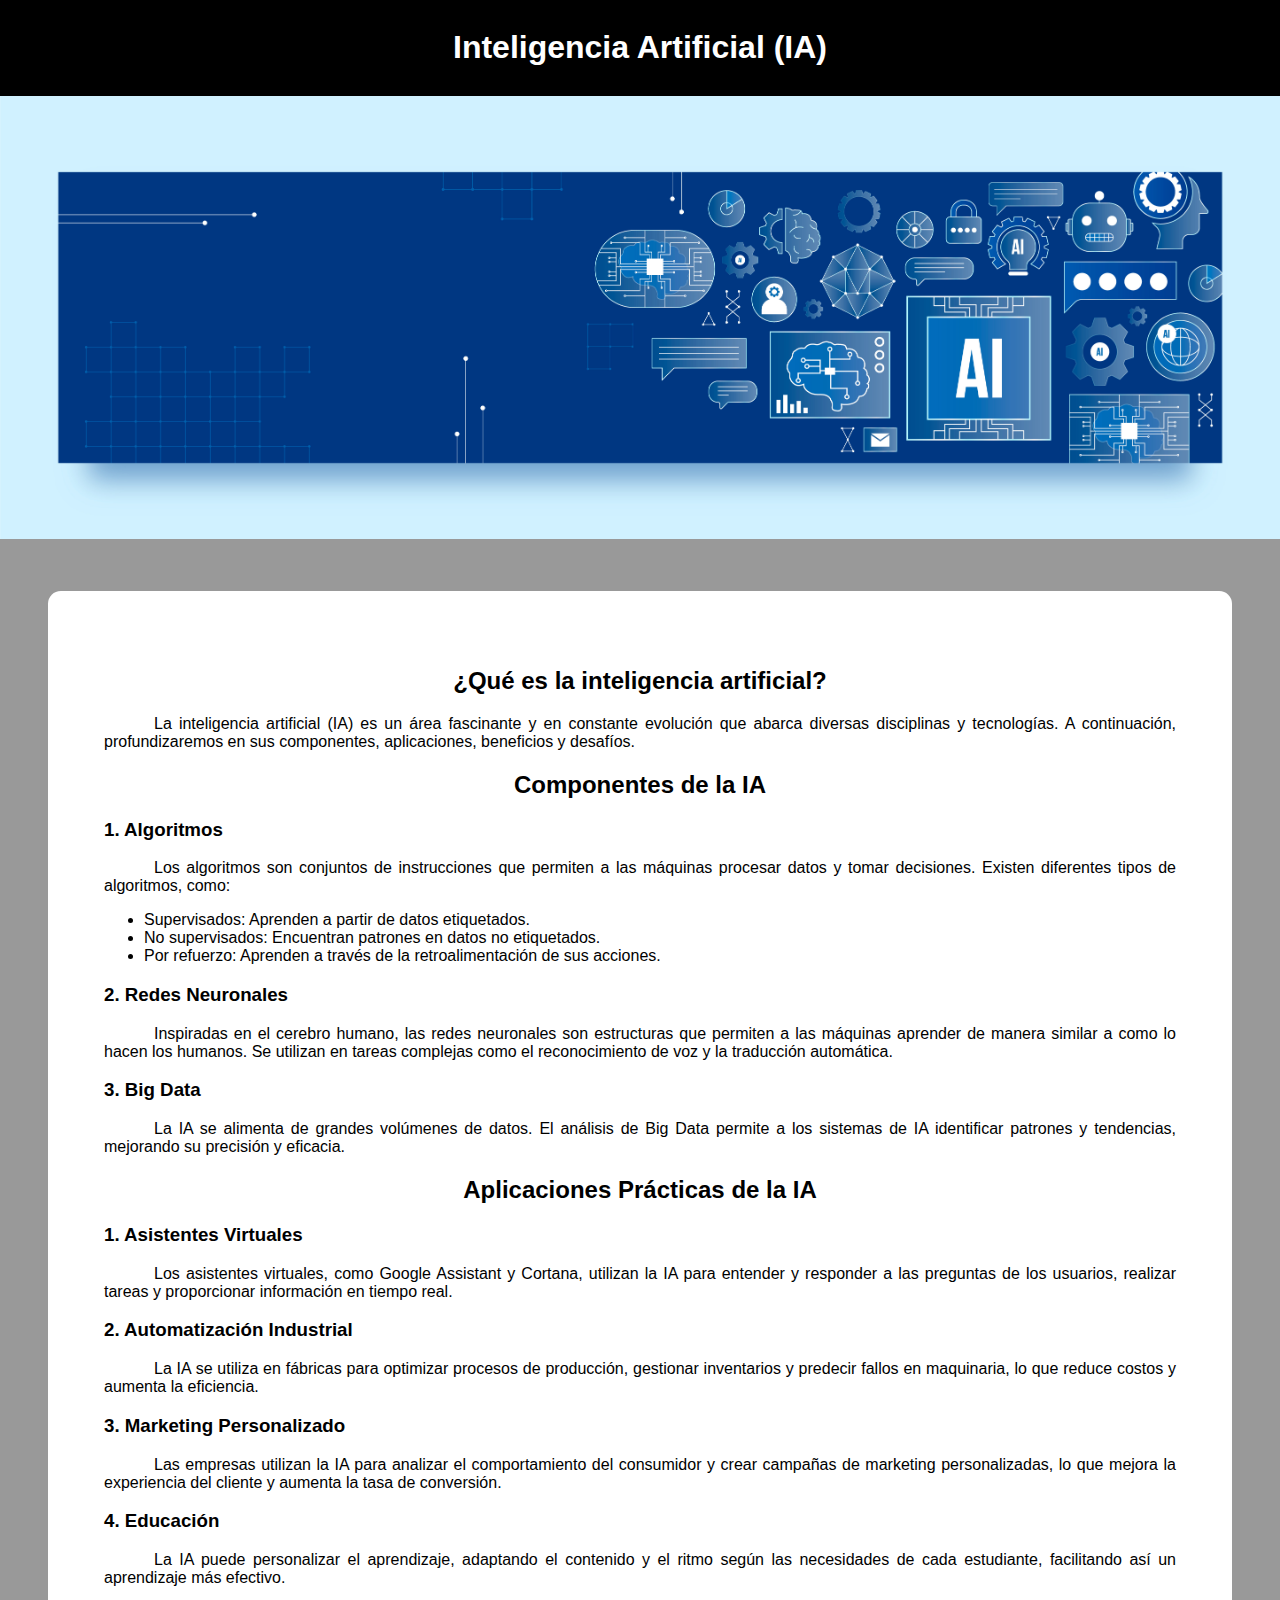
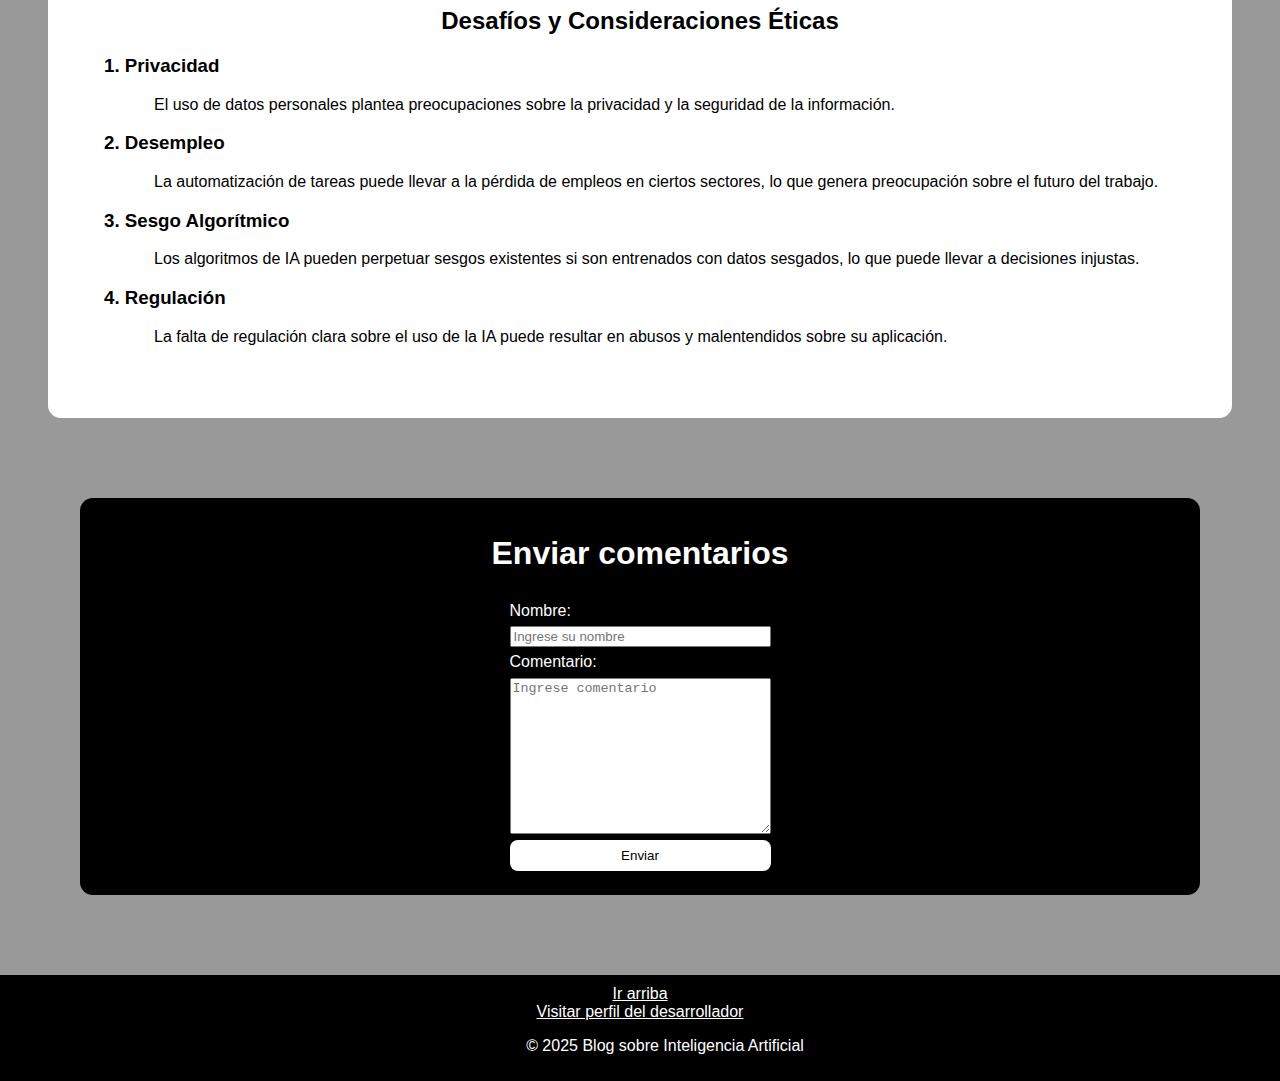
<file: index.html>
<!DOCTYPE html>
<html lang="es">
<head>
    <title>Blog sobre Inteligencia Artificial</title>
    <link rel="stylesheet" href="CSS/style.css">
</head>
<body>
    <header>
        <h1 id="titulo del blog">Inteligencia Artificial (IA)</h1>
    </header>
    <main>
    <section class="banner">
        <img src="img/Fondo.jpg" alt="Fondo" width="100%" >
    </section>
    <section class="topic">
        <h2>¿Qué es la inteligencia artificial?</h2>
            <p>La inteligencia artificial (IA) es un área fascinante y en constante evolución que abarca diversas disciplinas y tecnologías. A continuación, profundizaremos en sus componentes, aplicaciones, beneficios y desafíos.</p>
        <h2>Componentes de la IA</h2>
        <h3>1. Algoritmos</h3>
            <p>Los algoritmos son conjuntos de instrucciones que permiten a las máquinas procesar datos y tomar decisiones. Existen diferentes tipos de algoritmos, como:</p>
            <ul>
                <li>Supervisados: Aprenden a partir de datos etiquetados.</li>
                <li>No supervisados: Encuentran patrones en datos no etiquetados.</li>
                <li>Por refuerzo: Aprenden a través de la retroalimentación de sus acciones.</li>
            </ul>
        <h3>2. Redes Neuronales</h3>
            <p>Inspiradas en el cerebro humano, las redes neuronales son estructuras que permiten a las máquinas aprender de manera similar a como lo hacen los humanos. Se utilizan en tareas complejas como el reconocimiento de voz y la traducción automática.</p>
        <h3>3. Big Data</h3>
            <p>La IA se alimenta de grandes volúmenes de datos. El análisis de Big Data permite a los sistemas de IA identificar patrones y tendencias, mejorando su precisión y eficacia.</p>
        <h2>Aplicaciones Prácticas de la IA</h2>
        <h3>1. Asistentes Virtuales</h3>
            <p>Los asistentes virtuales, como Google Assistant y Cortana, utilizan la IA para entender y responder a las preguntas de los usuarios, realizar tareas y proporcionar información en tiempo real.</p>
        <h3>2. Automatización Industrial</h3>
            <p>La IA se utiliza en fábricas para optimizar procesos de producción, gestionar inventarios y predecir fallos en maquinaria, lo que reduce costos y aumenta la eficiencia.</p>
        <h3>3. Marketing Personalizado</h3>
            <p>Las empresas utilizan la IA para analizar el comportamiento del consumidor y crear campañas de marketing personalizadas, lo que mejora la experiencia del cliente y aumenta la tasa de conversión.</p>
        <h3>4. Educación</h3>
            <p>La IA puede personalizar el aprendizaje, adaptando el contenido y el ritmo según las necesidades de cada estudiante, facilitando así un aprendizaje más efectivo.</p>
        <h2>Desafíos y Consideraciones Éticas</h2>
        <h3>1. Privacidad</h3>
            <p>El uso de datos personales plantea preocupaciones sobre la privacidad y la seguridad de la información.</p>
        <h3>2. Desempleo</h3>
            <p>La automatización de tareas puede llevar a la pérdida de empleos en ciertos sectores, lo que genera preocupación sobre el futuro del trabajo.</p>
        <h3>3. Sesgo Algorítmico</h3>
            <p>Los algoritmos de IA pueden perpetuar sesgos existentes si son entrenados con datos sesgados, lo que puede llevar a decisiones injustas.</p>
        <h3>4. Regulación</h3>
            <p>La falta de regulación clara sobre el uso de la IA puede resultar en abusos y malentendidos sobre su aplicación.</p>
</section>
</main>
<section class="comentarios">
    <form id="formulario">
        <h1 class="titlecom">Enviar comentarios</h1>
        <div class="input" method="post">
            <label for=""> Nombre: </label>
            <input type="text" name="nombre" id="nombre" placeholder="Ingrese su nombre">
            <label for="">Comentario: </label>
            <textarea cols="30" rows="10" id="comentario" placeholder="Ingrese comentario" name="comentario"></textarea>
            <button>Enviar</button>
        </div>
    </form>
</section>
    <footer class="contenedor">
        <a href="#titulo del blog">Ir arriba</a>
        <a target="_blank" href="https://github.com/rafaeltriasdev">Visitar perfil del desarrollador</a>
            <p>&copy; 2025 Blog sobre Inteligencia Artificial</p>
    </footer>
</body>
</html>
</file>
<file: CSS/style.css>
body {
    font-family: Arial, sans-serif;
    margin: 0;
    padding: 0;
    background-color: rgb(153, 153, 153);
    color: black;
    width: 100%;
}
header {
    background: black;
    color: white;
    padding: 0.5rem;
    text-align: center;
}
.banner {
    align-items: center;
}
.topic {
    background-color: white;
    margin: 3rem;
    padding: 3.5rem;
    border-radius: 0.8rem;
}
h2 {
    color: black;
    text-align: center;
}
footer{
    display: flex;
    padding: 10px 0;
    background: black;
    color: white;
    bottom: 0;
    width: 100%;
    flex-direction: column;
    align-items: center;
}
a {
    color: white;
}
p {
    text-indent: 50px;
    text-align: justify;
}
.titlecom {
    text-align: center;
}
.comentarios {
    margin: 3rem;
    padding: 2rem;
}
form {
    background-color: rgb(0, 0, 0);
    display: flex;
    flex-direction: column;
    padding: 1rem;
    gap: 0.5rem;
    align-items: center;
    border-radius: 0.8rem;
    color: white;
}
.input {
    display: flex;
    gap: 0.4rem;
    flex-direction: column;
    margin-bottom: 0.5rem;
}

button {
    margin: 0;
    padding: 0;
    border: none;
    border-radius: 0.5rem;
    padding: 0.5rem;
    background: white;
    color: rgb(0, 0, 0);
}
@media (max-width: 800px) {
    /* … */
  }
</file>
